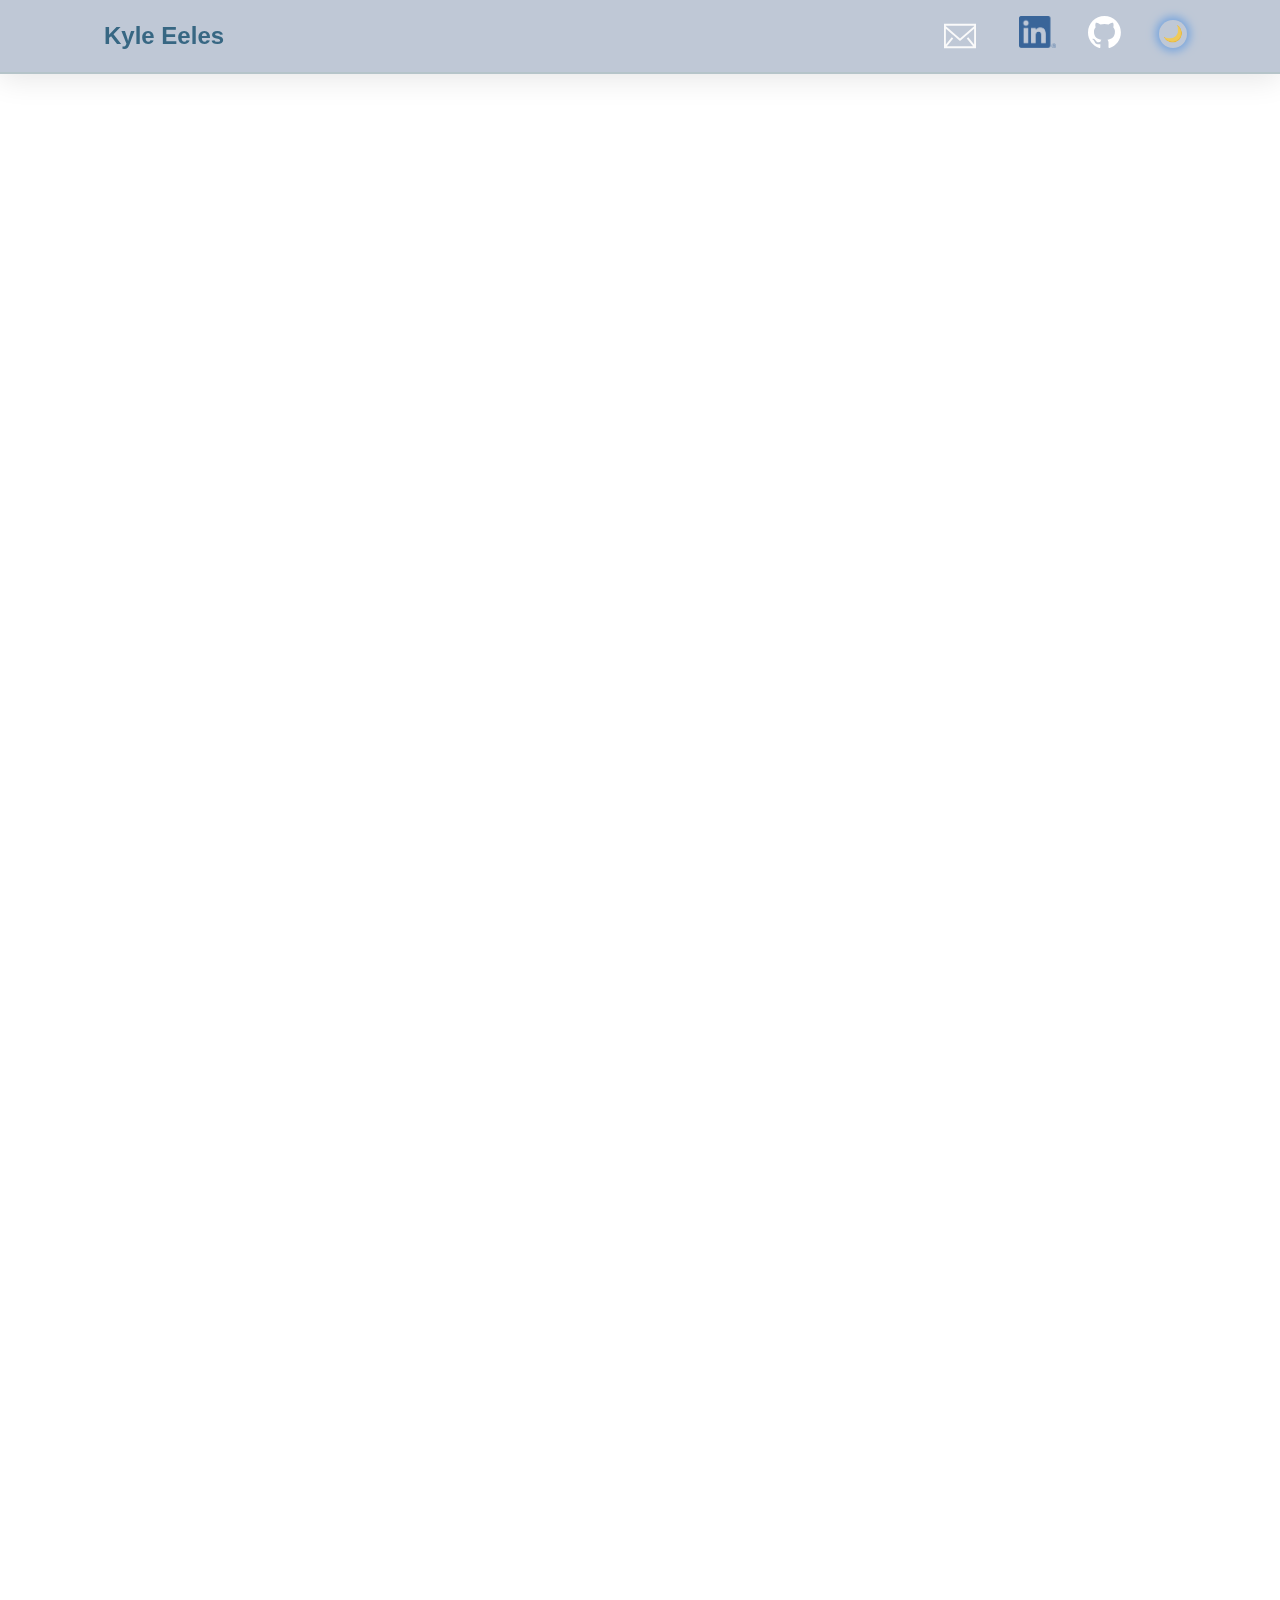
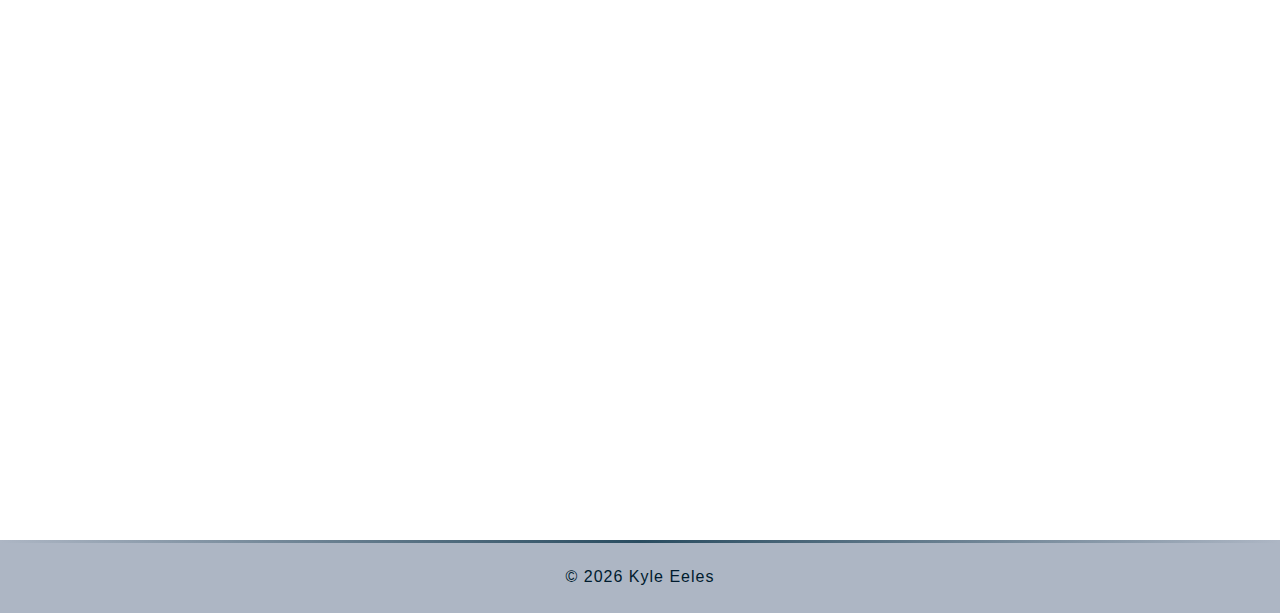
<file: index.html>
<!DOCTYPE html>
<html lang="en">

<head>
    <meta charset="UTF-8">
    <meta name="viewport" content="width=device-width, initial-scale=1.0">
    <title>Kyle Eeles</title>
    <link rel="stylesheet" rel="preload" href="/css/style.css">
    <link id="themeStylesheet" rel="stylesheet" href="/css/light.css" rel="preload">
    <link rel="icon" href="/images/favicon.svg">
</head>

<body>
    <header>
        <nav>
            <div class="logo">Kyle Eeles</div>
            <ul class="nav-links">
                <li><img class="nav-img email-icon" src="/images/email-icon.svg" alt="Send e-mail to Kyle Eeles"></li>
                <li><a href="https://linkedin.com/in/kyle-eeles" target="_blank"><img class="nav-img"
                            src="/images/LI-In-Bug.png" alt="Link to GitHub profile" /></a></li>
                <li><a href="https://github.com/keeles" target="_blank"><img class="nav-img"
                            src="/images/github-mark-white.svg" alt="Link to GitHub profile" /></a></li>
                <li>
                    <label class="theme-toggle nav-img">
                        <input type="checkbox" id="themeToggle" />
                        <span class="toggle-track">
                            <span class="toggle-thumb">
                                <span class="icon sun">☀️</span>
                                <span class="icon moon">🌙</span>
                            </span>
                        </span>
                    </label>
                </li>
            </ul>
        </nav>
    </header>

    <main>
        <section class="hero">
            <h1>Hi, I'm <span class="highlight">Kyle Eeles</span></h1>
            <p class="subtitle">Full-Stack Developer</p>
            <p class="description">
                I am a Full-Stack Web Developer located in Vancouver, BC. When I am not working on coding projects I
                spend my time skateboarding and cycling. If you are interested in the things I create, please check out
                some of my recent projects below.
            </p>
            <br>
            <p class="description">I consider myself a true full-stack developer, I enjoy setting up a database
                just as much as building front-end components and UI's. Some of my favorite tech to work with is
                Typescript with React, C# with ASP.NET Core and a relational database like MySQL.</p>
            <br>
            <p class="description">Currently working as a front-end developer at <a
                    href="https://burnkit.com">Burnkit</a>, building and maintaining both Wordpress and Headless sites
                for a range of clients. </p>
        </section>

        <section class="projects">
            <div class="project-grid">
                <div class="project-card">
                    <div class="heading">
                        <img src="/images/dumpster-fire-favicon.svg" alt="Dumpster Fire Logo">
                        <h3>Dumpster Fire</h3>
                    </div>
                    <p>Dumpster Fire is a message board web app, similar to reddit but heavily inspired by
                        slapmagazine.com</p>
                    <h3>Tech</h3>
                    <p>Dumpster Fire was built using ASP.NET Core version 8 and a MySQL database connected using the
                        code first approach with Entity Framework Core. The application was wrapped in a "Virtual Dom"
                        filter to turn the Model-View-Controller style routes into asynchronous XML requests to improve
                        the user experience by implementing single page application behavior.</p>
                    <p>Authentication and Authorization is handle by ASP.Net Identity Framework, with user and admin
                        roles. Third party OAuth is also enabled allowing users to register and sign-in with their
                        Google account.</p>
                    <a rel="noopener noreferrer" target="_blank"
                        href="https://dumpsterfire-gtekhhh7dfhygfe8.canadacentral-01.azurewebsites.net/"
                        class="btn">View Project</a>
                </div>

                <div class="project-card right">
                    <div class="heading">
                        <img src="/images/ziggaz_studio.jpg" alt="Ziggaz Crochet Logo">
                        <h3>Ziggaz Crochet</h3>
                    </div>
                    <p>Ziggaz Crochet is a gallery / online store for a local Vancouver crochet creator that was looking
                        to showcase her products and handle commissions and sales outside of instagram and depop.</p>
                    <h3>Tech</h3>
                    <p>Ziggaz Crochet was built using Sanity CMS to allow for easy content management by the
                        non-technical owner of the site. New products can be added through the Sanity Studio and
                        published to the app all through a clean UI. Commission forms that come through the site are
                        also shown in the Sanity Studio, allowing for easy organization for the store owner.</p>
                    <p>
                        The front-end of the store was built using React with Vite and Tanstack to ensure type safety
                        and handle the routing, form submission and error handling.</p>
                    <a rel="noopener noreferrer" target="_blank" href="https://ziggaz-store.vercel.app/"
                        class="btn">View Project</a>
                </div>

                <div class="project-card">
                    <div class="heading">
                        <img src="/images/reach-out-logo.svg" alt="Reach Out Logo">
                        <h3>Reach Out</h3>
                    </div>
                    <p>ReachOut is a platform designed to bridge the gap between organizations helping formerly
                        incarcerated individuals and employers who are open to second-chance hiring. Many of these
                        individuals face barriers re-entering society, even though they often possess the skills,
                        motivation, and
                        dedication to succeed. At the same time, many employers are currently facing labor shortages
                        despite the valuable talent pool that is available. Our platform seeks to provide a solution to
                        both those problems.
                    </p>
                    <p>
                        I was acting as project manager and
                        full-stack developer through this project, in a team with 8 other BCIT students. 4 Designers
                        from the Digital Design and Development and 3 other developers from the Full-Stack Web
                        Development program.</p>
                    <h3>Tech</h3>
                    <p>Reach Out was built with Next.JS and a SQLite database. Using the Microsoft Azure AI API to
                        perform resume to job-listing matching based keyword and synonymous word matching to allow users
                        to find the most relevant jobs for them much more efficiently.</p>
                    <a rel="noopener noreferrer" target="_blank" href="https://wereachout.ca/" class="btn">View
                        Project</a>
                </div>

                <div class="project-card right">
                    <div class="heading">
                        <img src="/images/dpc-logo-ca.svg" alt="Dumpster Fire">
                        <h3>Domino's Pizza App Redesign</h3>
                    </div>
                    <p>A redesign of the Dominos Pizza app ordering system. This vertical is meant to improve on the app
                        only, so if viewing on desktop the page will not expand out further than 450 pixels.</p>
                    <h3>Tech</h3>
                    <p>The Dominos Canada mobile app has an outdated UI,
                        and very poor UX. The app brings users who want to
                        make a new order directly to their empty cart when
                        they click to create a new order, and then they must
                        navigate themselves back to the menu.</p>
                    <p>This being only a vertical of the app, I focused on the
                        interface of the menu and cart pages. Redesigning
                        them to be more modern, less cluttered with text and
                        with a more obvious calls to action to make
                        progressing through the menu much more intuitive.
                    </p>
                    <a rel="noopener noreferrer" target="_blank" href="https://dominos-vertical.vercel.app/"
                        class="btn">View Project</a>
                </div>
            </div>
        </section>
    </main>

    <footer>
        <p>© <span id="year"></span> Kyle Eeles</p>
    </footer>

    <div id="emailModal" class="modal">
        <div class="modal-content">
            <span class="close">&times;</span>
            <h2>Thanks for your interest!</h2>
            <form id="emailForm">
                <div class="form-group">
                    <label for="senderEmail">Your Email</label>
                    <input type="email" id="senderEmail" required placeholder="email@example.com">
                </div>
                <div class="form-group">
                    <label for="subject">Subject</label>
                    <input type="text" id="subject" required placeholder="Subject of your message">
                </div>
                <div class="form-group">
                    <label for="message">Message</label>
                    <textarea id="message" rows="6" required placeholder="Your message here..."></textarea>
                </div>
                <div class="form-actions">
                    <button type="submit" class="btn submit-btn">Send</button>
                    <span id="status-message"></span>
                </div>
            </form>
        </div>
    </div>

    <script src="js/script.js"></script>
    <script src="js/contact.js"></script>
</body>

</html>
</file>
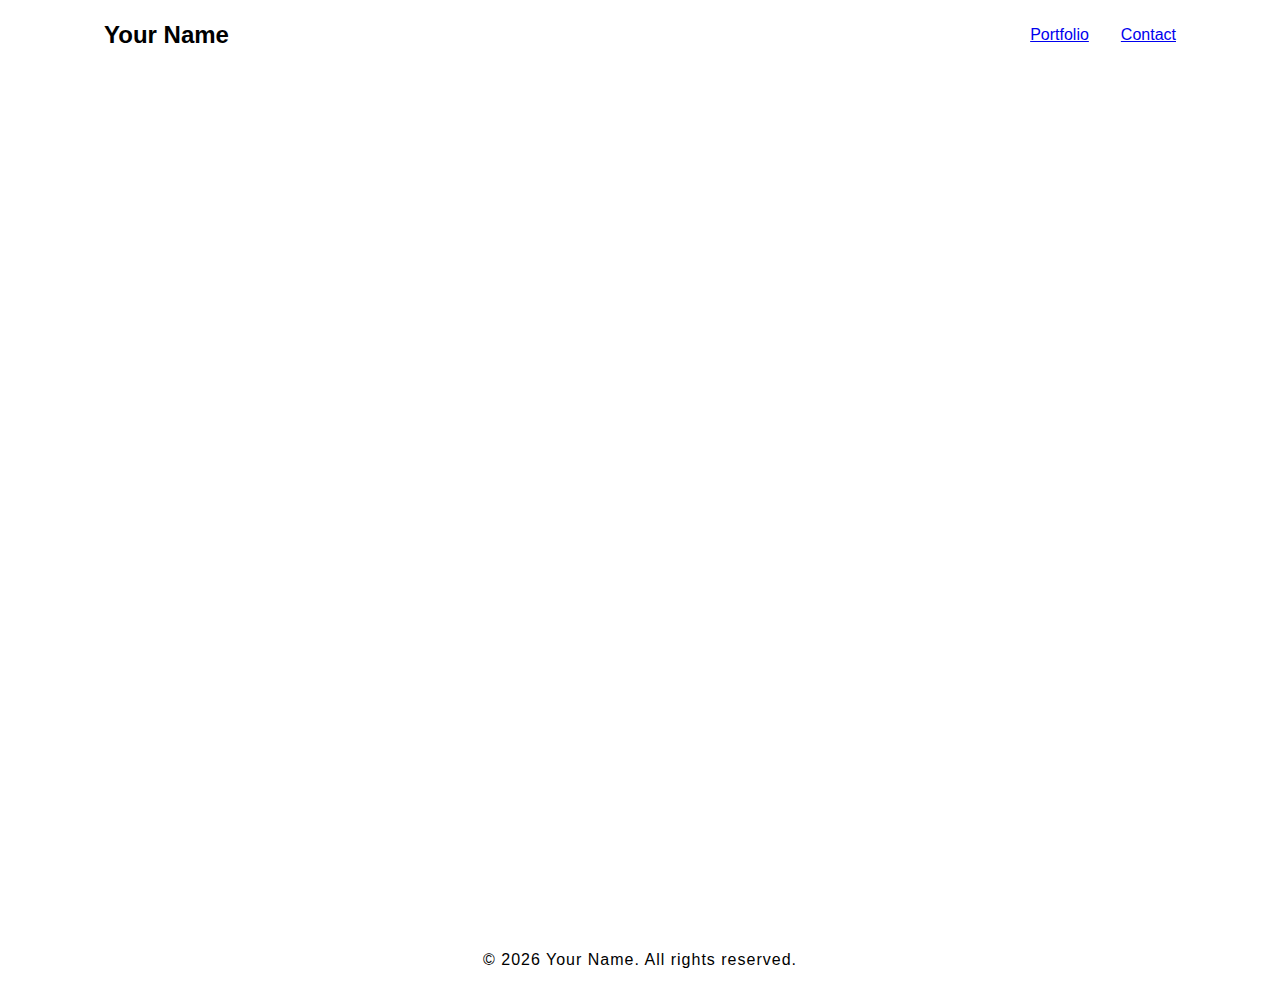
<file: contact.html>
<!DOCTYPE html>
<html lang="en">

<head>
    <meta charset="UTF-8">
    <meta name="viewport" content="width=device-width, initial-scale=1.0">
    <title>Contact Me | My Portfolio</title>
    <link rel="stylesheet" href="css/style.css">
</head>

<body>
    <header>
        <nav>
            <div class="logo">Your Name</div>
            <ul class="nav-links">
                <li><a href="/">Portfolio</a></li>
                <li><a href="/contact" class="active">Contact</a></li>
            </ul>
        </nav>
    </header>

    <main>
        <section class="contact">
            <h1>Get In Touch</h1>
            <p>I'm currently available for freelance work and job opportunities.</p>

            <div class="contact-info">
                <div class="contact-item">
                    <h3>Email</h3>
                    <p><a href="mailto:your.email@example.com">your.email@example.com</a></p>
                </div>

                <div class="contact-item">
                    <h3>LinkedIn</h3>
                    <p><a href="https://linkedin.com/in/yourprofile" target="_blank">linkedin.com/in/yourprofile</a></p>
                </div>

                <div class="contact-item">
                    <h3>GitHub</h3>
                    <p><a href="https://github.com/yourusername" target="_blank">github.com/yourusername</a></p>
                </div>
            </div>

            <div class="contact-form">
                <h3>Send Me a Message</h3>
                <form id="contactForm">
                    <div class="form-group">
                        <label for="name">Name</label>
                        <input type="text" id="name" name="name" required>
                    </div>

                    <div class="form-group">
                        <label for="email">Email</label>
                        <input type="email" id="email" name="email" required>
                    </div>

                    <div class="form-group">
                        <label for="message">Message</label>
                        <textarea id="message" name="message" rows="5" required></textarea>
                    </div>

                    <button type="submit" class="btn">Send Message</button>
                </form>
            </div>
        </section>
    </main>

    <footer>
        <p>© <span id="year"></span> Your Name. All rights reserved.</p>
    </footer>

    <script src="js/script.js"></script>
</body>

</html>
</file>
<file: css/style.css>
:root {
  --transition-speed: 0.4s;
}

* {
  margin: 0;
  padding: 0;
  box-sizing: border-box;
}

body {
  font-family: "Inter", -apple-system, BlinkMacSystemFont, "Segoe UI", Roboto, sans-serif;
  line-height: 1.6;
  overflow-x: hidden;
  min-height: 100vh;
  display: flex;
  flex-direction: column;
}

.theme-toggle {
  display: inline-block;
  width: 50px;
  height: auto;
  position: relative;
  vertical-align: middle;
  cursor: pointer;
  padding-left: 1.25rem;
  margin-right: 3px;
}

.theme-toggle input {
  opacity: 0;
  width: 0;
  height: 0;
}

.toggle-track {
  border-radius: 50px;
  width: 100%;
  height: 100%;
  position: relative;
  transition: background 0.4s ease;
  box-shadow: inset 0 0 5px rgba(0, 0, 0, 0.15);
}

.toggle-thumb {
  position: absolute;
  top: 60%;
  left: 50%;
  transform: translate(-50%, -50%);
  width: 28px;
  height: 28px;
  border-radius: 50%;
  display: flex;
  align-items: center;
  justify-content: center;
  transition: all 0.3s ease;
  box-shadow: 0 0 10px rgba(0, 0, 0, 0.2);
  /* background-color: transparent; let emojis show */
  font-size: 16px;
  overflow: hidden;
}

.icon {
  position: absolute;
  opacity: 0;
  transition: opacity 0.3s ease;
  pointer-events: none;
}

/* Show moon by default (light mode) */
input:not(:checked) + .toggle-track .moon {
  opacity: 1;
  color: #60a5fa;
}
input:not(:checked) + .toggle-track .toggle-thumb {
  box-shadow: 0 0 10px 3px #60a5fa;
}
input:not(:checked) + .toggle-track {
  background: #e0e0e0;
}

/* Show sun in dark mode */
input:checked + .toggle-track .sun {
  opacity: 1;
  color: #facc15;
}
input:checked + .toggle-track .toggle-thumb {
  box-shadow: 0 0 12px 4px #facc15;
}
input:checked + .toggle-track {
  background: #333;
}

nav {
  display: flex;
  justify-content: space-between;
  align-items: center;
  padding: 1rem 5%;
  max-width: 1200px;
  margin: 0 auto;
}

.nav-links {
  display: flex;
  list-style: none;
  align-items: center;
  gap: 2rem;
  margin: 0;
  padding: 0;
}

.nav-img {
  height: 2rem;
  width: auto;
  transition: transform var(--transition-speed) ease;
  filter: grayscale(30%);
}

.nav-img:hover {
  transform: translateY(-3px) scale(1.1);
}

.nav-links li {
  display: flex;
  justify-content: center;
  align-items: center;
}

.email-icon {
  padding: 0 0.7rem 0 0;
}

.header {
  position: sticky;
  top: 0;
  z-index: 100;
  backdrop-filter: blur(15px);
  transition: all 0.5s cubic-bezier(0.68, -0.55, 0.265, 1.55);
}

.header-hidden {
  transform: translateY(-100%);
}

.logo {
  font-size: 1.5rem;
  font-weight: 700;
  position: relative;
  transition: all var(--transition-speed) ease;
}

.logo:hover::after {
  width: 100%;
}

.logo::after {
  content: "";
  position: absolute;
  bottom: -5px;
  left: 0;
  width: 0;
  height: 2px;
  transition: width var(--transition-speed) ease;
}

main {
  max-width: 1200px;
  margin: 0 auto;
  padding: 2rem 5%;
  flex: 1;
}

section {
  margin-bottom: 4rem;
}

.hero {
  text-align: center;
  padding: 5rem 0 3rem;
  position: relative;
}

.hero::after {
  content: "";
  position: absolute;
  bottom: -20px;
  left: 50%;
  transform: translateX(-50%);
  width: 150px;
  height: 4px;
}

.hero h1 {
  font-size: 3.5rem;
  margin-bottom: 1rem;
  font-weight: 800;
  letter-spacing: -1px;
  animation: fadeInDown 1s ease;
}

@keyframes fadeInDown {
  from {
    opacity: 0;
    transform: translateY(-20px);
  }
  to {
    opacity: 1;
    transform: translateY(0);
  }
}

.highlight {
  position: relative;
  display: inline-block;
}

.highlight::after {
  content: "";
  position: absolute;
  width: 100%;
  height: 8px;
  bottom: 5px;
  left: 0;
  z-index: -1;
  transition: height 0.3s ease;
}

.highlight:hover::after {
  height: 12px;
}

.subtitle {
  font-size: 1.8rem;
  margin-bottom: 1.5rem;
  font-weight: 500;
  animation: fadeIn 1s ease 0.3s both;
}

@keyframes fadeIn {
  from {
    opacity: 0;
    transform: translateY(10px);
  }
  to {
    opacity: 1;
    transform: translateY(0);
  }
}

.description {
  max-width: 700px;
  margin: 0 auto;
  animation: fadeIn 1s ease 0.6s both;
  font-size: 1.1rem;
  line-height: 1.7;
}

.projects {
  position: relative;
}

.project-grid {
  display: grid;
  grid-template-columns: repeat(auto-fill, minmax(350px, 1fr));
  gap: 2.5rem;
}

.project-card {
  border-radius: 12px;
  overflow: hidden;
  transition: all var(--transition-speed) ease;
  animation-delay: calc(var(--card-index, 0) * 0.2s);
  height: 100%;
  display: flex;
  flex-direction: column;
  animation: fadeIn 0.8s ease both;
}

.project-card:hover {
  transform: translateY(-10px);
  box-shadow: 0 15px 35px rgba(0, 0, 0, 0.15);
  border-color: rgba(95, 165, 92, 0.3);
}

.project-card img {
  width: auto;
  height: 4rem;
  padding: 1rem 0 0 1rem;
  transition: transform var(--transition-speed) ease;
}

.project-card:hover img {
  transform: scale(1.05);
}

.project-card .heading {
  display: flex;
  align-items: center;
  padding-right: 1rem;
}

.project-card h3 {
  padding: 1rem 1rem 0.5rem;
  font-size: 1.8rem;
  font-weight: 700;
}

.project-card p {
  padding: 0.5rem 1.5rem;
  font-size: 0.95rem;
  line-height: 1.7;
}

.project-card h3 + p {
  padding-top: 0;
}

.btn {
  display: inline-block;
  padding: 0.7rem 1.5rem;
  border-radius: 50px;
  margin: auto 1.5rem 1.5rem;
  font-weight: 600;
  transition: all 0.3s ease;
  letter-spacing: 0.5px;
  text-align: center;
  margin-top: auto;
  border: 2px solid transparent;
}

.btn:hover {
  transform: translateY(-2px);
}

.btn:active {
  transform: translateY(-2px);
}

footer {
  text-align: center;
  padding: 1.5rem 0;
  margin-top: auto;
  position: relative;
}

footer p {
  position: relative;
  z-index: 2;
  font-weight: 500;
  letter-spacing: 1px;
}

footer::before {
  content: "";
  position: absolute;
  top: 0;
  left: 0;
  width: 100%;
  height: 3px;
}

@media (max-width: 768px) {
  .hero h1 {
    font-size: 2.5rem;
  }

  .subtitle {
    font-size: 1.25rem;
  }

  .project-grid {
    grid-template-columns: 1fr;
  }

  .project-card {
    max-width: 100%;
    margin: 0 auto;
  }
}

.modal {
  display: none;
  position: fixed;
  z-index: 1000;
  left: 0;
  top: 0;
  width: 100%;
  height: 100%;
  overflow: auto;
  backdrop-filter: blur(5px);
  transition: all 0.3s ease;
}

.modal-content {
  margin: 10% auto;
  padding: 2rem;
  border-radius: 12px;
  width: 90%;
  max-width: 550px;
  animation: modalFadeIn 0.4s;
  position: relative;
  transform: translateY(0);
  transition: transform 0.3s ease;
}

@keyframes modalFadeIn {
  from {
    opacity: 0;
    transform: translateY(-50px);
  }
  to {
    opacity: 1;
    transform: translateY(0);
  }
}

.close {
  position: absolute;
  top: 1rem;
  right: 1.5rem;
  font-size: 2rem;
  font-weight: bold;
  cursor: pointer;
  transition: all 0.2s ease;
}

.close:hover,
.close:focus {
  transform: scale(1.1);
}

.modal-content h2 {
  margin-bottom: 1.5rem;
  text-align: center;
  font-size: 1.8rem;
  font-weight: 700;
}

.form-group {
  margin-bottom: 1.5rem;
}

.form-group label {
  display: block;
  margin-bottom: 0.5rem;
  font-weight: 500;
}

.form-group input,
.form-group textarea {
  width: 100%;
  padding: 0.8rem 1rem;
  border-radius: 8px;
  font-family: inherit;
  transition: all 0.3s ease;
  border: 1px solid rgba(0, 0, 0, 0.1);
  background-color: white;
  color: black;
}

.form-group input:focus,
.form-group textarea:focus {
  outline: none;
  border-color: var(--primary-color);
  box-shadow: 0 0 0 2px rgba(95, 165, 92, 0.2);
}

.form-group input::placeholder,
.form-group textarea::placeholder {
  color: var(--light-color);
  opacity: 0.6;
}

.form-group textarea {
  resize: vertical;
  min-height: 120px;
}

.form-actions {
  display: flex;
  align-items: center;
  justify-content: space-between;
}

.submit-btn {
  border: none;
  border-radius: 50px;
  padding: 0.7rem 2rem;
  font-weight: 600;
  cursor: pointer;
  transition: all 0.3s ease;
}

.submit-btn:hover {
  transform: translateY(-2px);
}

.submit-btn:disabled {
  background-color: #888;
  cursor: not-allowed;
  transform: none;
}

#status-message {
  font-size: 0.9rem;
  margin-left: 1rem;
  transition: opacity 0.3s ease;
}

@media (max-width: 576px) {
  .modal-content {
    margin: 20% auto;
    padding: 1.5rem;
  }

  .form-actions {
    flex-direction: column;
    gap: 1rem;
  }

  #status-message {
    margin-left: 0;
  }
}
</file>
<file: css/light.css>
:root {
  --primary-color: #294c60;
  --secondary-color: #376783;
  --accent-color: #001b2e;
  --light-color: #adb6c4;
  --dark-color: #343a40;
  --background-color: #ffefd3;
  --shadow: 0 10px 30px rgba(0, 0, 0, 0.1);
  --transition-speed: 0.4s;
}

* {
  margin: 0;
  padding: 0;
  box-sizing: border-box;
}

body {
  font-family: "Inter", -apple-system, BlinkMacSystemFont, "Segoe UI", Roboto, sans-serif;
  line-height: 1.6;
  overflow-x: hidden;
  min-height: 100vh;
  display: flex;
  flex-direction: column;
}

/* Custom scrollbar */
::-webkit-scrollbar {
  width: 10px;
}

::-webkit-scrollbar-track {
  background: var(--light-color);
}

::-webkit-scrollbar-thumb {
  background: var(--primary-color);
  border-radius: 5px;
}

::-webkit-scrollbar-thumb:hover {
  background: var(--primary-dark);
}

a {
  text-decoration: none;
  color: var(--primary-color);
  transition: all var(--transition-speed) ease;
}

/* Header and Navigation */
header {
  background-color: #bfc8d6;
  box-shadow: 0 5px 30px rgba(0, 0, 0, 0.1);
  position: sticky;
  top: 0;
  z-index: 100;
  backdrop-filter: blur(15px);
  transition: all 0.5s cubic-bezier(0.68, -0.55, 0.265, 1.55);
  border-bottom: 2px solid rgba(95, 165, 92, 0.1);
}

.header-hidden {
  transform: translateY(-100%);
}

nav {
  display: flex;
  justify-content: space-between;
  align-items: center;
  padding: 1rem 5%;
  max-width: 1200px;
  margin: 0 auto;
}

.logo {
  font-size: 1.5rem;
  font-weight: 700;
  color: var(--secondary-color);
  position: relative;
  transition: all var(--transition-speed) ease;
}

.logo::after {
  content: "";
  position: absolute;
  bottom: -5px;
  left: 0;
  width: 0;
  height: 2px;
  background-color: var(--primary-color);
  transition: width var(--transition-speed) ease;
}

.logo:hover {
  color: var(--primary-color);
}

.logo:hover::after {
  width: 100%;
}

.nav-links {
  display: flex;
  list-style: none;
  align-items: center;
  gap: 2rem;
  margin: 0;
  padding: 0;
}

.nav-img {
  height: 2rem;
  width: auto;
  transition: transform var(--transition-speed) ease;
  filter: grayscale(30%);
}

.nav-img:hover {
  transform: translateY(-3px) scale(1.1);
  filter: grayscale(0%);
}

.nav-links li {
  display: flex;
  justify-content: center;
  align-items: center;
}

/* Main Content */
main {
  max-width: 1200px;
  margin: 0 auto;
  padding: 2rem 5%;
  flex: 1;
}

section {
  margin-bottom: 4rem;
}

/* Hero Section */
.hero {
  text-align: center;
  padding: 5rem 0 3rem;
  position: relative;
}

.hero::after {
  content: "";
  position: absolute;
  bottom: -20px;
  left: 50%;
  transform: translateX(-50%);
  width: 150px;
  height: 4px;
  background: linear-gradient(90deg, transparent, var(--primary-color), transparent);
}

.hero h1 {
  font-size: 3.5rem;
  margin-bottom: 1rem;
  font-weight: 800;
  letter-spacing: -1px;
  animation: fadeInDown 1s ease;
}

@keyframes fadeInDown {
  from {
    opacity: 0;
    transform: translateY(-20px);
  }
  to {
    opacity: 1;
    transform: translateY(0);
  }
}

.highlight {
  color: var(--primary-color);
  position: relative;
  display: inline-block;
}

.highlight::after {
  content: "";
  position: absolute;
  width: 100%;
  height: 8px;
  background-color: rgba(71, 169, 249, 0.2);
  bottom: 5px;
  left: 0;
  z-index: -1;
  transition: height 0.3s ease;
}

.highlight:hover::after {
  height: 12px;
}

.subtitle {
  font-size: 1.8rem;
  color: var(--secondary-color);
  margin-bottom: 1.5rem;
  font-weight: 500;
  animation: fadeIn 1s ease 0.3s both;
}

@keyframes fadeIn {
  from {
    opacity: 0;
    transform: translateY(10px);
  }
  to {
    opacity: 1;
    transform: translateY(0);
  }
}

.description {
  max-width: 700px;
  margin: 0 auto;
  animation: fadeIn 1s ease 0.6s both;
  font-size: 1.1rem;
  line-height: 1.7;
}

/* Projects Section */
.projects {
  position: relative;
}

.project-grid {
  display: grid;
  grid-template-columns: repeat(auto-fill, minmax(350px, 1fr));
  gap: 2.5rem;
}

.project-card {
  background-color: white;
  border-radius: 12px;
  overflow: hidden;
  box-shadow: var(--shadow);
  transition: all var(--transition-speed) ease;
  border: 1px solid rgba(0, 0, 0, 0.05);
  height: 100%;
  display: flex;
  flex-direction: column;
  animation: fadeIn 0.8s ease both;
  animation-delay: calc(var(--card-index, 0) * 0.2s);
}

.project-card:hover {
  transform: translateY(-10px);
  box-shadow: 0 15px 35px rgba(0, 0, 0, 0.15);
  border-color: rgba(95, 165, 92, 0.3);
}

.project-card img {
  width: auto;
  height: 4rem;
  padding: 1rem 0 0 1rem;
  transition: transform var(--transition-speed) ease;
}

.project-card:hover img {
  transform: scale(1.05);
}

.project-card .heading {
  display: flex;
  align-items: center;
  padding-right: 1rem;
}

.project-card h3 {
  padding: 1rem 1rem 0.5rem;
  font-size: 1.8rem;
  font-weight: 700;
  color: var(--secondary-color);
}

.project-card p {
  padding: 0.5rem 1.5rem;
  color: #555;
  font-size: 0.95rem;
  line-height: 1.7;
}

.project-card h3 + p {
  padding-top: 0;
}

.btn {
  display: inline-block;
  background-color: var(--primary-color);
  color: white;
  padding: 0.7rem 1.5rem;
  border-radius: 50px;
  margin: auto 1.5rem 1.5rem;
  font-weight: 600;
  transition: all 0.3s ease;
  box-shadow: 0 4px 10px rgba(95, 165, 92, 0.2);
  letter-spacing: 0.5px;
  text-align: center;
  margin-top: auto;
  border: 2px solid transparent;
}

.btn:hover {
  background-color: var(--background-color);
  box-shadow: 0 6px 15px rgba(71, 169, 249, 0.4);
  color: var(--accent-color);
  transform: translateY(-2px);
}

.btn:active {
  transform: translateY(0);
  box-shadow: 0 2px 5px rgba(71, 169, 249, 0.2);
  color: var(--accent-color);
}

/* Footer */
footer {
  background-color: var(--light-color);
  color: var(--accent-color);
  text-align: center;
  padding: 1.5rem 0;
  margin-top: auto;
  position: relative;
}

footer p {
  position: relative;
  z-index: 2;
  font-weight: 500;
  letter-spacing: 1px;
}

footer::before {
  content: "";
  position: absolute;
  top: 0;
  left: 0;
  width: 100%;
  height: 3px;
  background: linear-gradient(90deg, transparent, var(--primary-color), transparent);
}

/* Responsive Design */
@media (max-width: 768px) {
  .hero h1 {
    font-size: 2.5rem;
  }

  .subtitle {
    font-size: 1.25rem;
  }

  .project-grid {
    grid-template-columns: 1fr;
  }

  .project-card {
    max-width: 100%;
    margin: 0 auto;
  }
}
</file>
